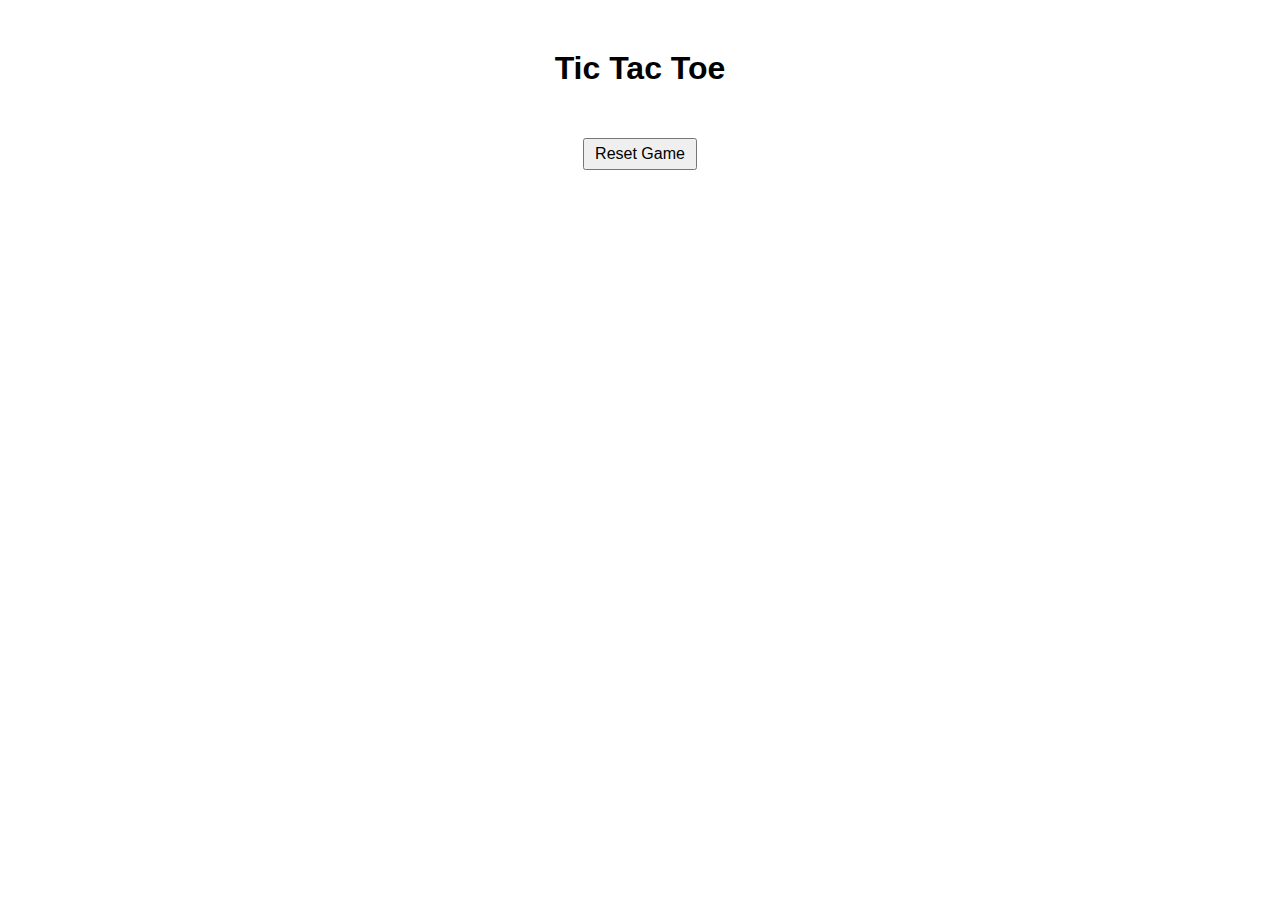
<file: tic tac toe/index.html>
<!DOCTYPE html>
<html lang="en">
<head>
    <meta charset="UTF-8">
    <meta name="viewport" content="width=device-width, initial-scale=1.0">
    <title>Tic Tac Toe</title>
    <link rel="stylesheet" href="styles.css">
</head>
<body>

<div class="container">
    <h1>Tic Tac Toe</h1>
    <div id="board" class="board">
<!-- adding cells using js -->
    </div>
    <p id="result" class="result"></p>
    <button id="resetBtn" onclick="resetGame()">Reset Game</button>
</div>

<script src="script.js"></script>
</body>
</html>
</file>
<file: tic tac toe/styles.css>
body {
    font-family: Arial, sans-serif;
    text-align: center;

}

.container {
    margin: 50px;
}

.board {
    display: grid;
    grid-template-columns: repeat(3, 100px);
    gap: 5px;
}

.cell {
    width: 100px;
    height: 100px;
    border: 2px solid #000;
    font-size: 24px;
    cursor: pointer;
}

.result {
    margin-top: 20px;
    font-weight: bold;
}

#resetBtn {
    margin-top: 10px;
    padding: 5px 10px;
    font-size: 16px;
    cursor: pointer;

}
</file>
